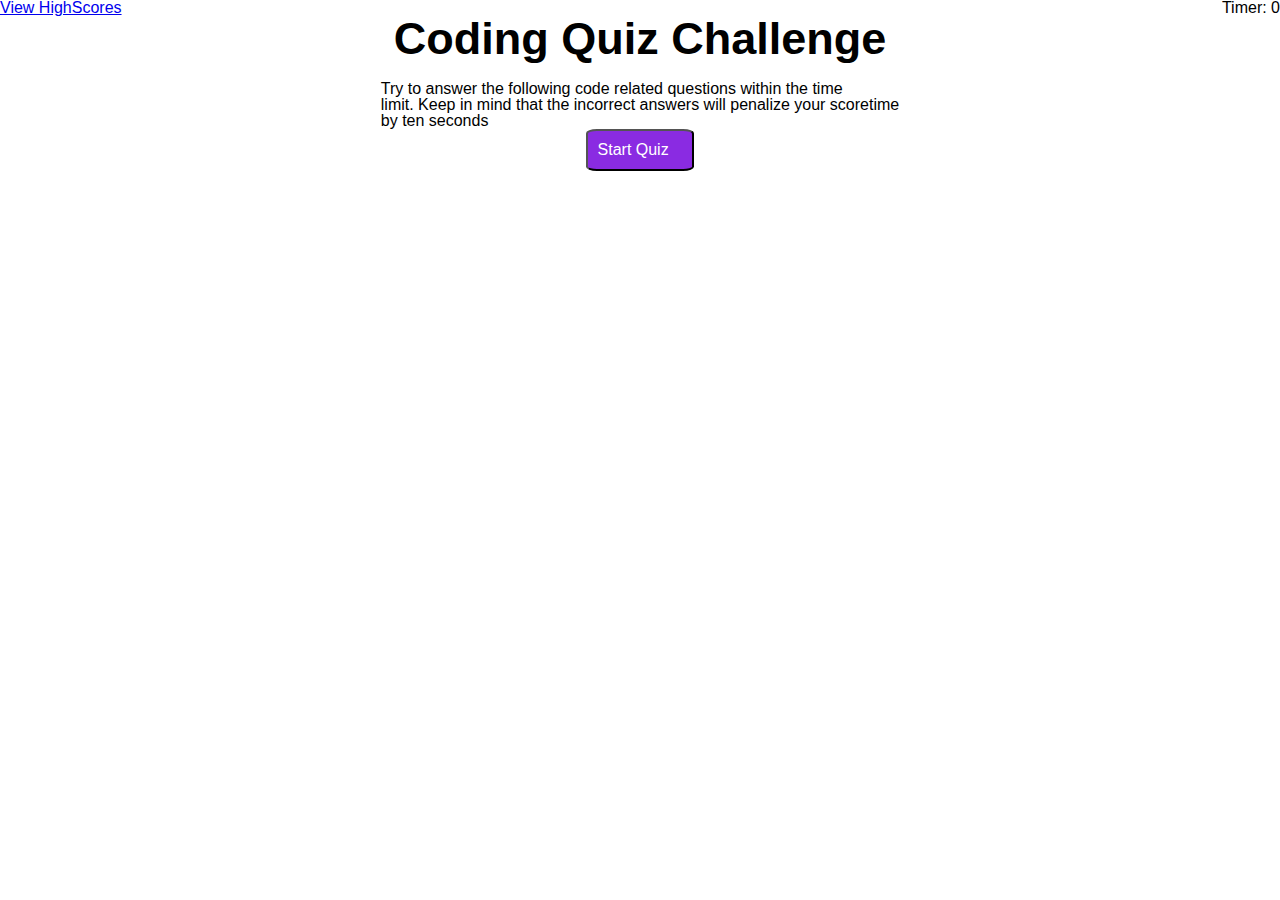
<file: index.html>
<!DOCTYPE html>
<html lang="en">

<head>
    <meta charset="UTF-8">
    <meta name="viewport" content="width=device-width, initial-scale=1.0">
    <title>Coding Quiz Challenge</title>
    <link rel="stylesheet" href="./Assets/css/reset.css" />
    <link rel="stylesheet" href="./Assets/css/style.css" />
</head>

<body>
    <header>
        <div id="high-score"> <a href="highscore.html"> View HighScores </a></div>
        <div id="timer"> Timer: 0 </div>
    </header>
    <div id="main-body">
        <section class="intro-page" id="intro-page">
            <h1 id="main-title"> Coding Quiz Challenge</h1>
            <p id="instructions"> Try to answer the following code related questions within the time <br>
                limit. Keep in mind that the incorrect answers will penalize your scoretime <br>
                by ten seconds
            </p>
            <button class="button" id="btn-start-quiz" type="button"> Start Quiz </button>
        </section>


        <section class="hidden" id="question-container">
            <h2  id="question">Insert the question here</h2>
            <div class="hidden" id="answer-options">
                <button class="btn-answer" type="button" data-status="correct" data-number="1"> Answer 1 </button>
                <button class="btn-answer" type="button" data-status="wrong" data-number="2"> Answer 2 </button>
                <button class="btn-answer" type="button" data-status="wrong" data-number="3"> Answer 3 </button>
                <button class="btn-answer" type="button" data-status="wrong" data-number="4"> Answer 4 </button>
            </div>
        </section>

        <h1 class="hidden" id="results"> Results!</h1>

        <div id="all-done" class="hidden">
            <h1 id="results-heading"></h1>
            <input type="text" id="user-initials" placeholder="Enter your initials here">
            <button id="submit-btn"> Submit</button>
        </div>

        <div class="hidden" id="leaderboard">
            <h1>Leaderboard</h1>
            <button id="reset-leaderboard"> Reset Scores</button>
        </div>
    </div>


    <script src="./Assets/js/script.js"></script>
</body>

</html>
</file>
<file: Assets/css/style.css>
header{
    display: flex;
    flex-wrap: wrap;
    justify-content: space-between;
}

.hidden{
    display : none;
    
}

#answer-options{
    display: flex;  
    flex-direction: column;
    align-items: center;
}

#main-body{
    display: flex;  
    flex-direction: column;
    align-items: center;
}

#intro-page{
    display: flex;
    flex-direction: column;
    justify-content: center;
    align-items: center;
}

#main-title{
    font-size: 45px;
}

#instructions{
    padding-top: 20px;
}

button{
    color: white;
    background-color: blueviolet;
    padding: 10px;
    border-radius: 10%;
}

button:hover{
    cursor: pointer;
    border-radius: 20%;
    box-shadow: 0 0.4rem 1.4rem 0 black;
}

button:after{
    content: ">";
    opacity: 0;
    transition: 0.5s;
}

button:hover:after{
    opacity: 1;
    padding-left: 5px;
    padding-right: 10px;
}

#question-answer{
    display: flex;
    flex-direction: column;
    justify-content: center;
    align-items: flex-start;

}

#answer-container{
    display: flex;
    flex-direction: column;
    align-items: flex-start;

}
</file>
